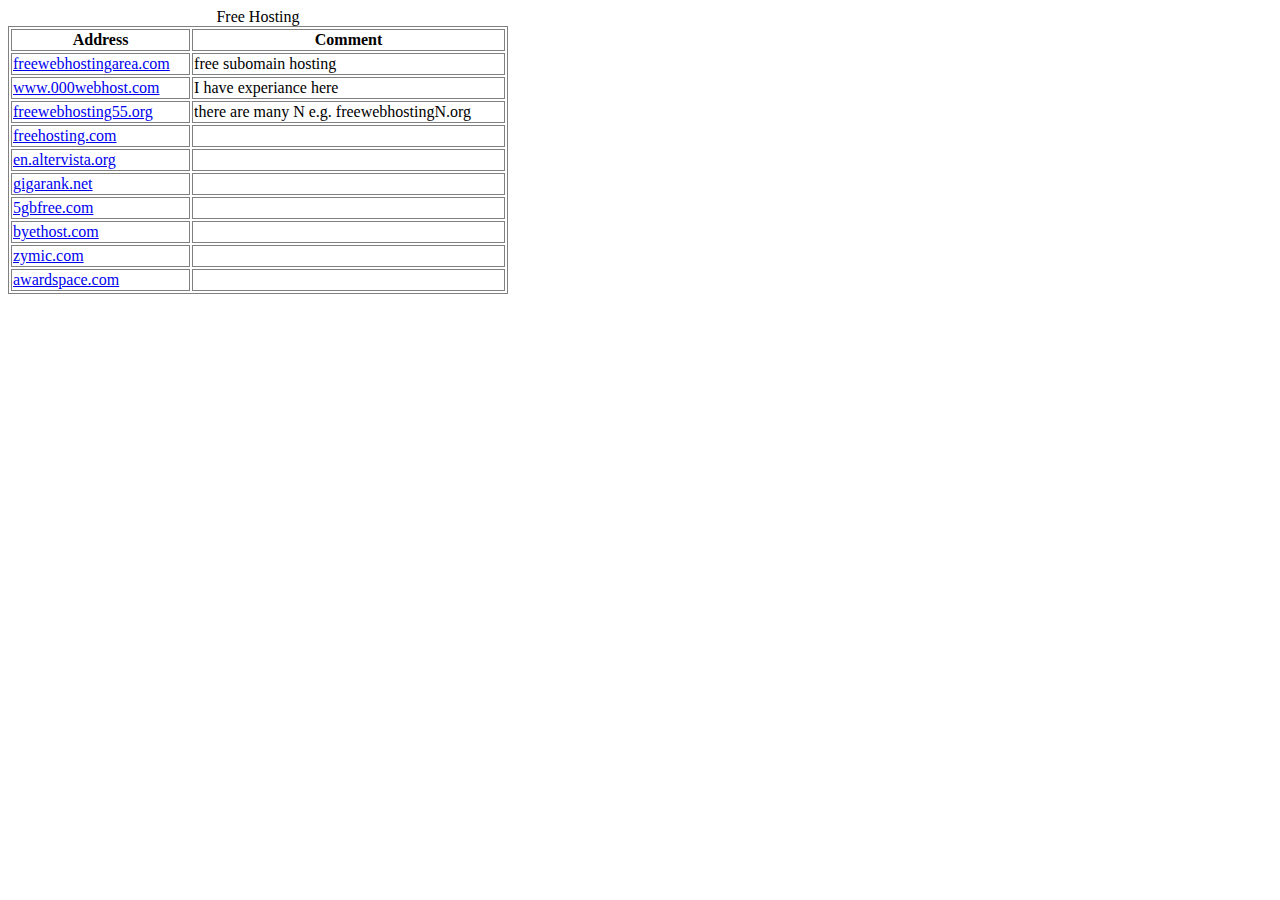
<file: FreeHost/FreeHosting.html>
<!doctype html>
<html>
<head>
<style>
table, th, td, tr {	border: 1px solid gray;}
table {width: 500px;}
			
</style>
<title>
Free Host
</title>
</head>
<body>
<table>
<caption>Free Hosting</caption>
<thead>
<tr>
<th>
Address
</th>
<th>
Comment
</th>
</tr>
</thead>
<tbody>
<tr>
<td>
<a href="http://freewebhostingarea.com">freewebhostingarea.com</a>
</td>
<td>
free subomain hosting
</td>
</tr>
<tr>
<td>
<a href="http://www.000webhost.com">www.000webhost.com</a>
</td>
<td>
I have experiance here
</td>
</tr>
<tr>
<td>
<a href="http://freehosting55.org">freewebhosting55.org</a>
</td>
<td>
there are many N e.g. freewebhostingN.org
</td>
</tr>
<tr>
<td><a href="http://freehosting.com">  freehosting.com</a></td>
<td></td>
</tr>
<tr>
<td>
<a href="http://en.altervista.org" >en.altervista.org</a></td>
<td></td>
</tr>
<tr>
<td><a href="http://gigarank.net">gigarank.net</a></td>
<td></td>
</tr>
<tr>
<td><a href="http://5gbfree.com">5gbfree.com</a></td>
<td></td>
</tr>
<tr>
<td><a href="http://byethost.com">byethost.com</a></td>
<td>
</td>
</tr>
<tr>
<td><a href="http://zymic.com">zymic.com</a></td>
<td>
</td>
</tr>
<tr>
<td><a href="http://awardspace.com">awardspace.com</a>
</td>
<td>
</td>
</tr>
</tbody>
</table>
</body>
</html>
</file>
